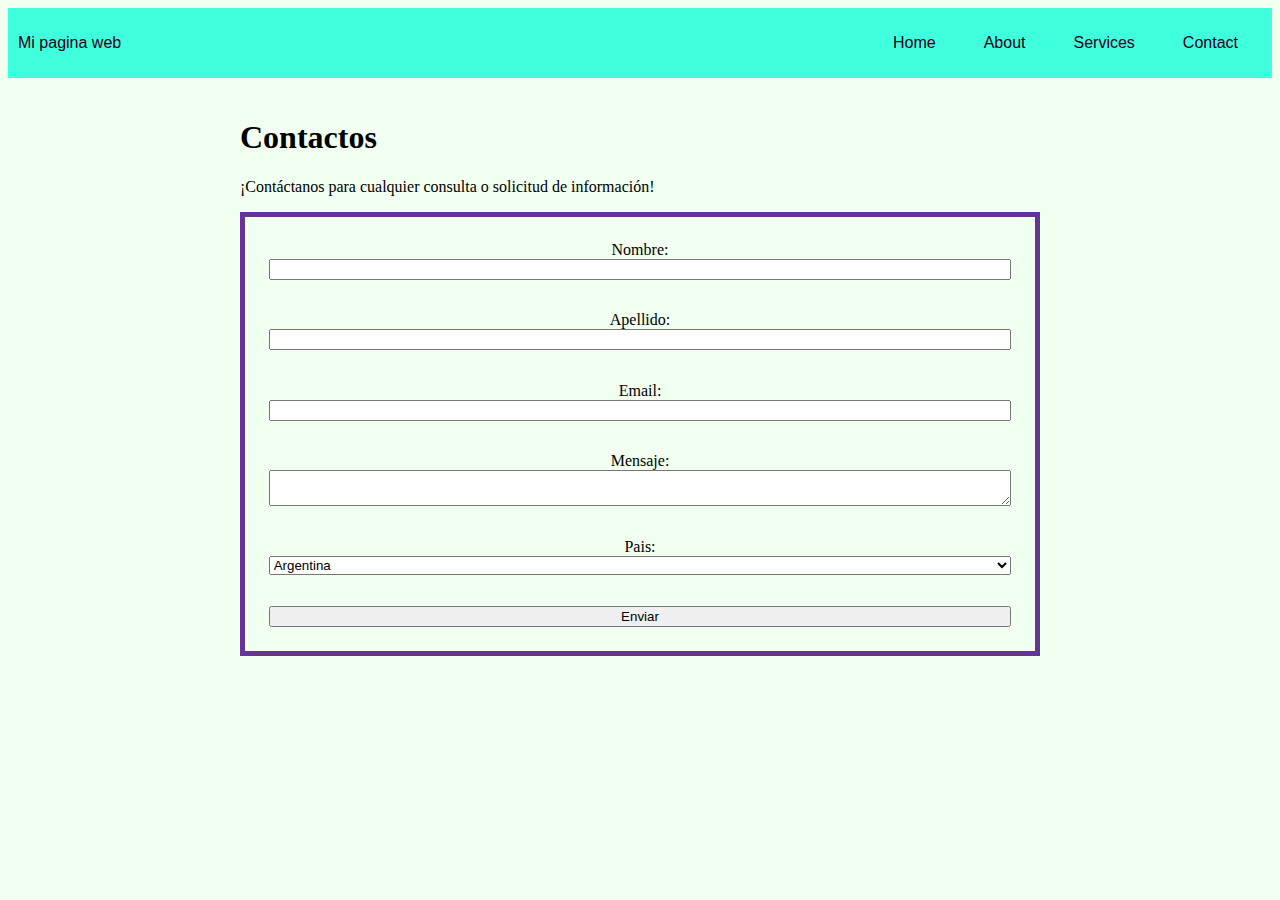
<file: contact.html>
<!DOCTYPE html>
<html lang="en">
<head>
    <meta charset="UTF-8">
    <meta name="viewport" content="width=device-width, initial-scale=1.0">
    <title> Pagina web </title>
    <link rel="stylesheet" type="text/css" href="./style.css">
</head>
<body class="pag-contact">

    <div class="container-nav">
        <nav class="navbar" role="navigation">
            <a href="./index.html" class="brand">Mi pagina web</a>
            <ul class="nav-links">
                <li><a href="./index.html">Home</a></li>
                <li><a href="./about.html">About</a></li>
                <li><a href="./services.html">Services</a></li>
                <li><a href="./contact.html">Contact</a></li>
            </ul>
        </nav>
        <button class="button-menu-toggle">Menu</button>
    </div>

<div class="container">
    <h1>Contactos</h1>
    <p>¡Contáctanos para cualquier consulta o solicitud de información!</p>
    
    <!--Formulario -->
    <form id="myForm" class="myForm">

        <!-- Campo para el nombre -->
        <div class="form">
        <label for="nombre">Nombre:</label>
        <input type="text" id="nombre" name="nombre">
        </div>

        <div class="form">
        <label for="apellido">Apellido:</label>
        <input type="text" id="apellido" name="apellido">
        </div>

        <!-- Campo para correo electrónico -->
        <div class="form">
        <label for="email">Email:</label>
        <input type="email" id="email" name="email">
        </div>

        <!-- Campo para mensaje -->
        <div class="form">
        <label for="mensaje">Mensaje:</label>
        <textarea id="mensaje"name="mensaje"></textarea>
        </div>

        <!-- Campo para selección de país -->
        <div class="form">
        <label for="pais">Pais:</label>
        <select id="pais" name="pais">
            <option value="argentina">Argentina</option>
            <option value="chile">Chile</option>
            <option value="peru">Perú</option>
            <option value="mexico">México</option>
        </select>
        </div>

        <!-- Botón de envío -->
        <div class="form">
        <button type="submit">Enviar</button>
        </div>
    </form>
</div>

<script src="script.js"></script>
<script> 
    document.querySelector("button.button-menu-toggle")
    .addEventListener("click", function() {
    document.querySelector(".nav-links").classList.toggle("nav-links-responsive")
    })
</script>

<!-- Funciona igual -->
<!-- <script>
function showAlert() { 
    alert('¡Hola, esta es una alerta desde JavaScript!'); 
}
</script>  -->
</body>
</html>
</file>
<file: style.css>
/*configuro el estilo de toda la pagina */
body{
    background-color: #1c3166;
    background-image: url(https://artfiles.alphacoders.com/123/thumb-1920-123000.jpg);
    background-position: center;
    background-repeat: no-repeat;
    background-size: auto;
    background-attachment: fixed;
}


.ejemplo{
    padding: 10px;
    border: 1px solid black;
    margin-top: 30px;
    margin-right: 80px;
    margin-left: 40px;
    display: flex;
    justify-content: center;
}

/*realizo cambios en el titulo y parrafos*/
.titulo{
    color:#1c3166; /*Establece el color del texto en rojo*/
    background-color: #a8bcbd; /*Establece el color de fondo violeta*/
    border-radius:  10%;
    display: flex;
    justify-content: center;
    align-items: center;
    flex-wrap: wrap;
    font-family: "Helvetica Naue", Arial, Helvetica, sans-serif;/*Estilo de letra*/
}

.titulo0{
    color:#fc0284; /*Establece el color del texto en purpura*/
    background-color: #d1f3db;/*Establece el color de fondo rojo*/
    display: flex;
    flex-direction: column;
    justify-content: center;
    align-items: center;
    flex-wrap: wrap;
    font-family: "Helvetica Naue", Cambria, Cochin, Georgia, Times, 'Times New Roman', serif;/*Estilo de letra*/
    font-size: 15px; /*Tamaño de texto*/
}

.titulo1{
    color: #240047;
    display: flex;
    flex-direction: column;
    justify-content: center;
    align-items: center;
    margin: 10px;/*Margen o separacion entre los textos p de 10 píxeles*/
}

.titulo2{
    color: #240047;
    display: flex;
    flex-direction: column;
    justify-content: center;
    align-items: center;
    margin: 5px 40px 15px 20px; /*Establece un margen 
    de 5 píxeles arriba, 400 píxeles a la 
    derecha, 15 píxeles abajo y 20 píxeles a la izquierda*/
}

.titulo3{
    color: #240047;
    display: flex;
    flex-direction: column;
    justify-content: center;
    align-items: center;
    padding: 10px; /*Establece un relleno de 10 píxeles ene todos los lados del elemento*/
}

.titulo4{
    color: dimgrey;
    display: flex;
    flex-direction: column;
    justify-content: center;
    align-items: center;
    padding: 5px 10px 15px 20px;/*Establece un relleno de 
    5 píxeles arriba, 10 píxeles a la derecha, 15 píxeles 
    abajo y 20 píxeles a la izquierda*/

}

#mi-id {
    border: 1px solid black;
    background-color: rgb(255, 157, 0);
    color: white;
    font-size: 18px;
}

.container{
    max-width: 800px; /* aqui cambio el limite del texto */
    margin: auto;
    padding: 20px;
}

.row{
    display: flex;
    flex-wrap: wrap;
    margin: 10px;
}

.column{
    flex: 1;
    padding: 10px;
}

@media (max-width: 600px){
    .column {
        flex: 100%;
    }
}

.myForm{
    border: solid rebeccapurple 5px;
    justify-content: space-evenly;
}

.form{
    padding: 1%;
    margin: 2%;
    border-radius: 0%;
    flex: 1;
    width: inherit;
    display: flex;
    justify-content: center;
    text-align: center;
    flex-direction: column;
}


/* Barra de navegacion */

@media(max-width: 600px){
    .column{
        flex: 100%;
    }
}

.container-nav{
    display: flex;
    padding: 10px;
    height: 50px;
    background-color: #40ffdc; /* color de la barra de navegacion */
}

.navbar{
    display: flex;
    justify-content: space-between;
    width: 100%;
}

.brand{
    display: flex;
    align-items: center;
}

li>a{
    padding: 8px 24px;
}

li{
    list-style-type: none;
}

a{
    color: #1c0021;
    font-family: 'Segoe UI', Tahoma, Geneva, Verdana, sans-serif;
    text-decoration: none;
}

.nav-links{
    display: flex;
    align-items: center;
}

.button-menu-toggle{
    display: none;
}

@media(max-width: 768px){
    .column{
        flex: 100%;
    }
    

    .nav-links{
        display: none;
    }

    .button-menu-toggle{
        display: block;
        background-color: white;
        font-family: Arial, Helvetica, sans-serif;
        /*  bode del menu: border: none; */ 
        border-radius: 50px;
        padding: 0 24px;
        font-family: monospace;
        font-weight: bold;
        font-size: 20px;
    }
 

    .nav-links.nav-links-responsive{
        position: absolute;
        display: flex;
        background-color: rgba(238, 231, 231, 0.95);
        /* colo de base: rgba(20,20,20,0.95); */
        width: 100%;
        height: 100%;
        top: 70px;
        left: 0;
        flex-direction: column;
        padding-top: 200px;
        align-items: center;
        gap: 70px;
        font-size: 40px;
    }

    .ing-container{
        flex-direction: column;
    }

    .video-container{
        padding: 10px;
        gap: 5px;
        
    }

    iframe, video{
        max-width: 90%;
    }

}

/* Parrafo about */

.pabout{
    color: crimson;
    font-family: Verdana, Geneva, Tahoma, sans-serif;

}

.pag-about{
    background-color: chartreuse;
}

.pag-contact{
    background-color: honeydew;
}

.pag-service{
    background-color: hotpink;
}

/* Video en el centro */

.video-container{
    display: flex;
    flex-direction: column;
    align-items: center;
    gap: 50px;
    padding: 50px;
}
</file>
